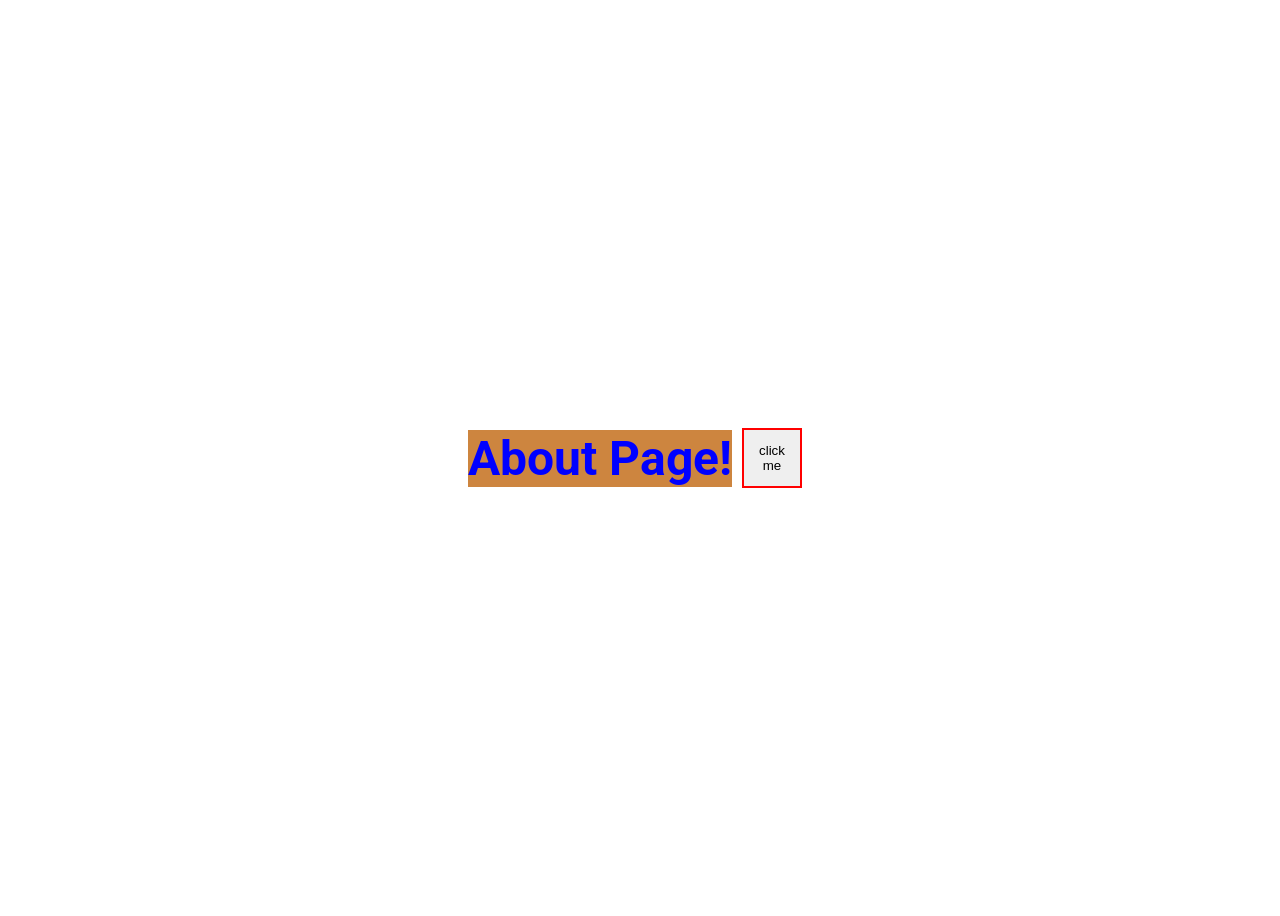
<file: Pages/about.html>
<!DOCTYPE html>
<html lang="en">
<head>
    <meta charset="UTF-8">
    <meta name="viewport" content="width=device-width, initial-scale=1.0">
    <title>Document</title>
    <link rel="stylesheet" href="../styles.css">
</head>
<body>
    <div class="centered-div">
        <h1 class="test">About Page!</h1>
        <button>click me</button>    
    </div>
</body>
</html>
</file>
<file: styles.css>
@import url('https://fonts.googleapis.com/css2?family=Roboto:ital,wght@0,100..900;1,100..900&display=swap');

.test {
    color: blue;
    background-color: peru;
    font-family: 'Roboto', sans-serif;
    font-size: 48px;
}

button {
    height: 60px;
    width: 60px;
    padding: 10px;
    border: 2px solid red;
    margin: 10px;
    
}

.centered-div {
    height: 100vh;
    display: flex;
    justify-content: center;
    align-items: center;
}
</file>
